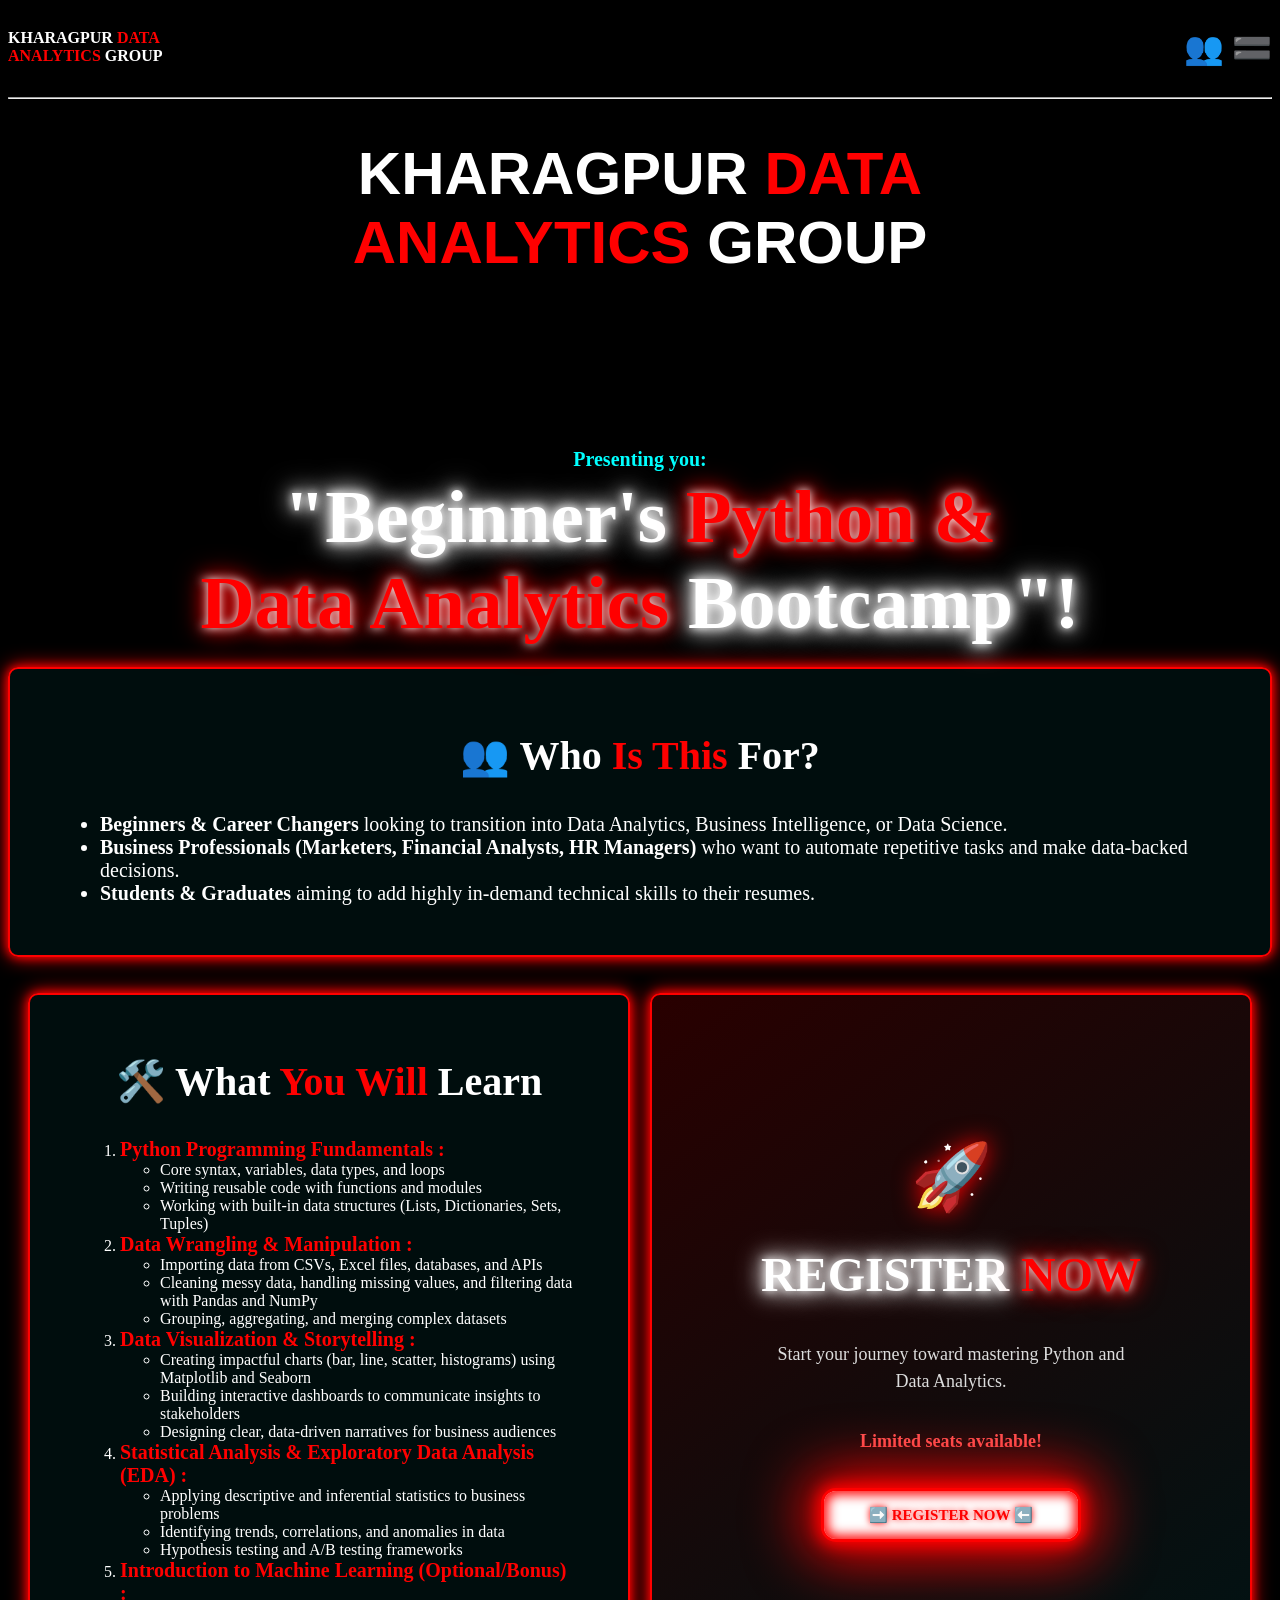
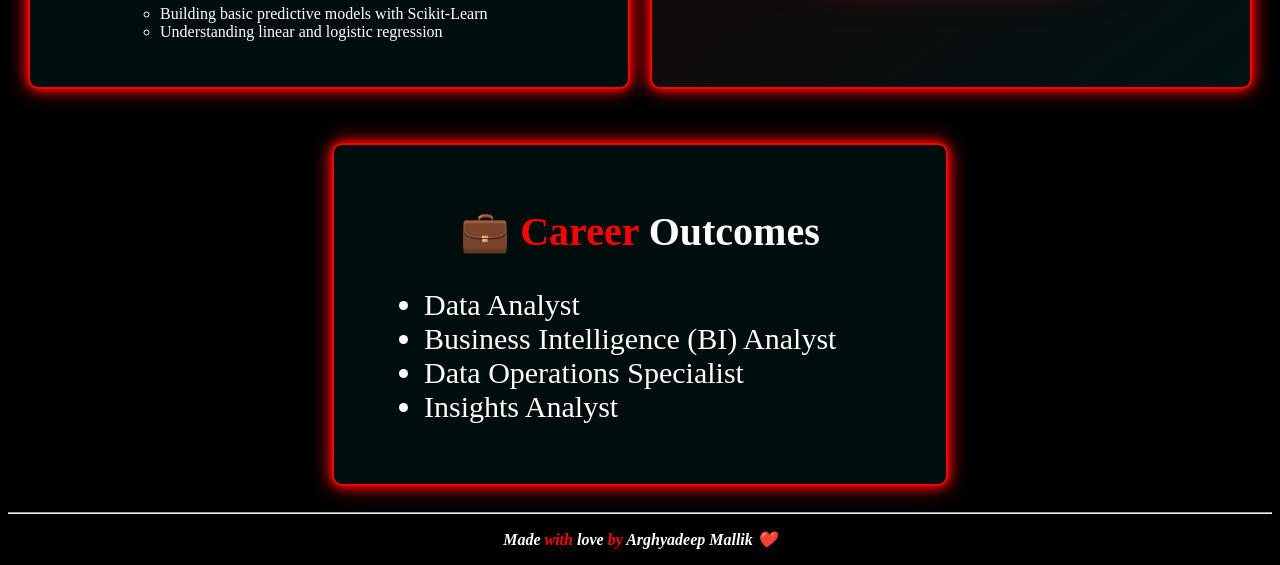
<file: index.html>
<!DOCTYPE html>
<html lang="en">
<head>
    <meta charset="UTF-8">
    <meta name="viewport" content="width=device-width, initial-scale=1.0">
    <title>Beginner's Python & Data Analytics Bootcamp</title>
    <link rel="stylesheet" href="style.css">
</head>
<body>
<div style="display: flex; justify-content: space-between;">
    <span><h4>KHARAGPUR<span style="color: red;"> DATA <br>ANALYTICS</span> GROUP </h4></span>
    <span><h1>👥 🟰</h1></span>
</div>
    <hr>
    <h1 id="kdag" align="center" style="font-size: 60px;" ><b>KHARAGPUR<span style="color: red;"> DATA <br>ANALYTICS</span> GROUP</b></h1>
    <marquee><p align="center" style="font-size: 30px;">The <span style="color: red;">Machine Learning & Data Analytics</span> | Society at IIT KHARAGPUR</p></marquee>
    <h1 id="head" align="center"><span style="font-size: 20px; color: aqua;" >Presenting you:</span><br><span class="glowtext2">"Beginner's <span style="color: red;">Python & <br>Data Analytics</span> Bootcamp"!</span></h1>
    <div class="glowing-box2">
        <h2 style="font-size: 40px;" align="center">👥 Who <span style="color: red;">Is This</span> For?</h2>
        <ul style="font-size: 20px">
            <li><b>Beginners & Career Changers</b> looking to transition into Data Analytics, Business Intelligence, or Data Science.</li>
            <li><b>Business Professionals (Marketers, Financial Analysts, HR Managers)</b> who want to automate repetitive tasks and make data-backed decisions.</li>
            <li><b>Students & Graduates</b> aiming to add highly in-demand technical skills to their resumes.</li>
        </ul>
    </div>
    <br>
    <br>
<div class="container">
    <div class="glowing-box">
        <h2 style="font-size: 40px;" align="center">🛠️ What <span style="color: red;">You Will</span> Learn</h2>
        <ol>
            <li>
                <b style="font-size: 20px; color: red;">Python Programming Fundamentals :</b>
                <ul>
                    <li>Core syntax, variables, data types, and loops</li>
                    <li>Writing reusable code with functions and modules</li>
                    <li>Working with built-in data structures (Lists, Dictionaries, Sets, Tuples)</li>
                </ul>
            </li>
            <li>
                <b style="font-size: 20px; color: red;">Data Wrangling & Manipulation :</b>
                <ul>
                    <li>Importing data from CSVs, Excel files, databases, and APIs</li>
                    <li>Cleaning messy data, handling missing values, and filtering data with Pandas and NumPy</li>
                    <li>Grouping, aggregating, and merging complex datasets</li>
                </ul>
            </li>
            <li>
                <b style="font-size: 20px; color:red">Data Visualization & Storytelling : </b>
                <ul>
                    <li>Creating impactful charts (bar, line, scatter, histograms) using Matplotlib and Seaborn</li>
                    <li>Building interactive dashboards to communicate insights to stakeholders</li>
                    <li>Designing clear, data-driven narratives for business audiences</li>
                </ul>
            </li>
            <li>
                <b style="font-size: 20px; color: red;">Statistical Analysis & Exploratory Data Analysis (EDA) :</b>
                <ul>
                    <li>Applying descriptive and inferential statistics to business problems</li>
                    <li>Identifying trends, correlations, and anomalies in data</li>
                    <li>Hypothesis testing and A/B testing frameworks</li>
                </ul>
            </li>
            <li>
                <b style="font-size: 20px; color: red;">Introduction to Machine Learning (Optional/Bonus) :</b>
                <ul>
                    <li>Building basic predictive models with Scikit-Learn</li>
                    <li>Understanding linear and logistic regression</li>
                </ul>
            </li>
        </ol>
    </div>
    <div class="glowing-box register-card">
    <div class="register-icon">🚀</div>
    <h1><span class="glowtext2 register-title">REGISTER <span style="color: red;">NOW</span></span></h1>
    <p class="register-text">
        Start your journey toward mastering Python and Data Analytics.
    </p>
    <p class="register-highlight">Limited seats available!</p>
    <a class="glow-btn register-link" href="register.html">
        ➡️ REGISTER NOW ⬅️
    </a>
</div>
</div>
<br>
<BR>
<br>
<div class="container">
    <div class="glowing-box3">
        <h2 style="font-size: 40px;" align="center">💼 <span style="color: red;">Career</span> Outcomes</h2>
        <ul style="font-size: 30px;">
            <li>Data Analyst</li>
            <li>Business Intelligence (BI) Analyst</li>
            <li>Data Operations Specialist</li>
            <li>Insights Analyst</li>
        </ul>
    </div>
</div>
    <br>
    <hr>
    <P align="center" style="font-style: italic;"><b>Made <span style="color:red;">with</span> love<span style="color:red;"> by</span> Arghyadeep Mallik ❤️</b></P>
</body>
</html>
</file>
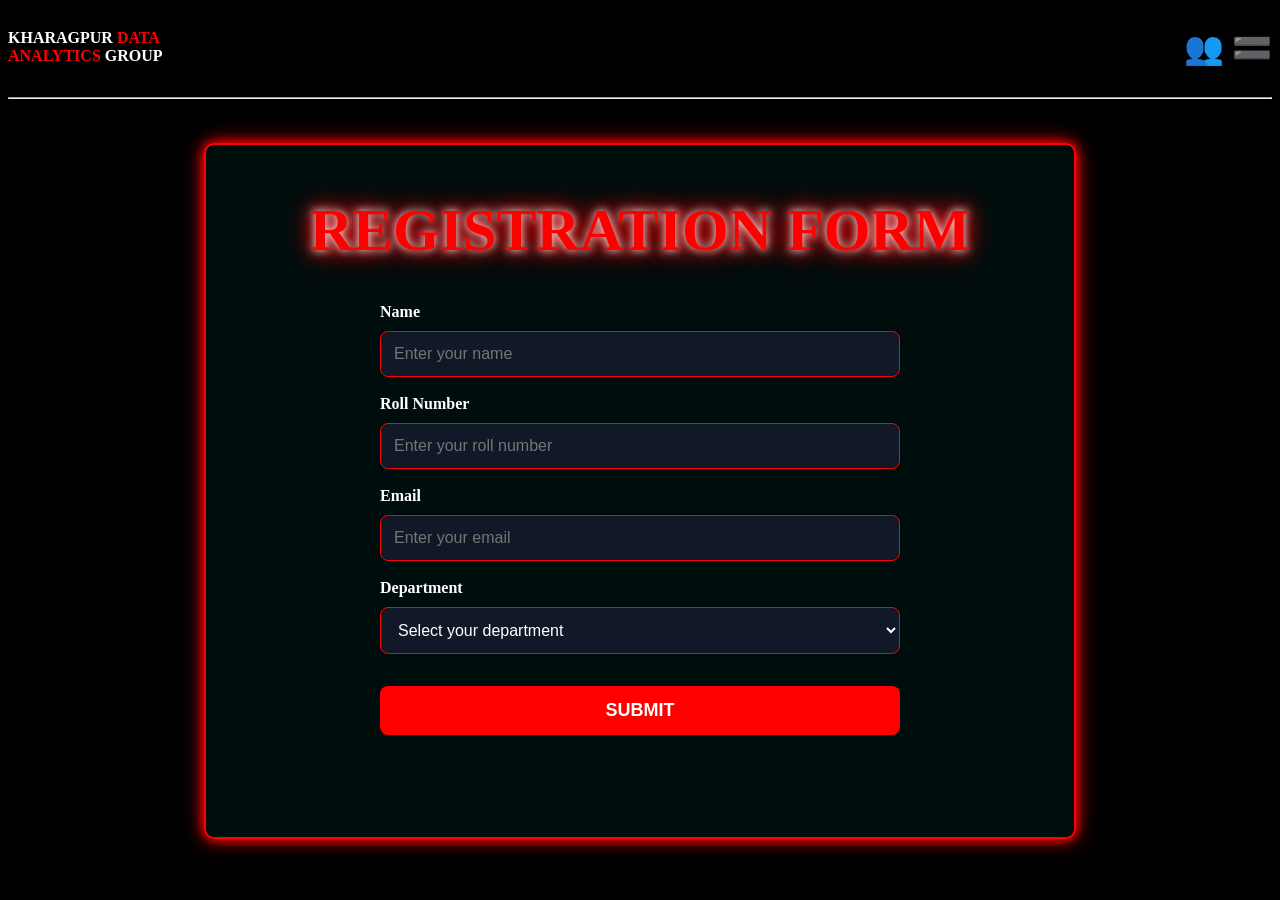
<file: register.html>
<!DOCTYPE html>
<html lang="en">
<head>
    <meta charset="UTF-8">
    <meta name="viewport" content="width=device-width, initial-scale=1.0">
    <title>Registration Form</title>
    <link rel="stylesheet" href="style.css">
</head>
<body>
    <div style="display: flex; justify-content: space-between;">
    <span><h4>KHARAGPUR<span style="color: red;"> DATA <br>ANALYTICS</span> GROUP </h4></span>
    <span><h1>👥 🟰</h1></span>
    </div>
    <hr>
    <br>
    <br>
    <div class="container">
        <div class="glowing-box registration-box" style="width: 60vw;">
        <h1 align="center">
            <span class="glowtext2" style="color: red; font-size: 60px;">
                REGISTRATION FORM
            </span>
        </h1>

        <form class="registration-form">
            <label for="name">Name</label>
            <input type="text" id="name" name="name" placeholder="Enter your name" required>

            <label for="roll">Roll Number</label>
            <input type="text" id="roll" name="roll" placeholder="Enter your roll number" required>

            <label for="email">Email</label>
            <input type="email" id="email" name="email" placeholder="Enter your email" required>

            <label for="department">Department</label>
            <select id="department" name="department" required>
                <option value="">Select your department</option>
                <option value="aerospace">Aerospace Engineering</option>
                <option value="agricultural-food">Agricultural and Food Engineering</option>
                <option value="architecture">Architecture and Regional Planning</option>
                <option value="biotechnology">Biotechnology</option>
                <option value="chemical">Chemical Engineering</option>
                <option value="chemistry">Chemistry</option>
                <option value="civil">Civil Engineering</option>
                <option value="cse">Computer Science and Engineering</option>
                <option value="electrical">Electrical Engineering</option>
                <option value="ece">Electronics and Electrical Communication Engineering</option>
                <option value="geology">Geology and Geophysics</option>
                <option value="industrial-systems">Industrial and Systems Engineering</option>
                <option value="mathematics">Mathematics</option>
                <option value="mechanical">Mechanical Engineering</option>
                <option value="metallurgical-materials">Metallurgical and Materials Engineering</option>
                <option value="mining">Mining Engineering</option>
                <option value="ocean">Ocean Engineering and Naval Architecture</option>
                <option value="physics">Physics</option>
                <option value="humanities">Humanities and Social Sciences</option>
            </select>

            <button type="submit">SUBMIT</button>
            <p id="formMessage" role="status"></p>
        </form>
        </div>
    </div>
    <script src="script.js"></script>
</body>
</html>
</file>
<file: style.css>
body{
    background-color: black;
    color: white;
}
#kdag{
    font-family:Arial, Helvetica, sans-serif;
}
.glowtext2{
    font-size: 75px;
    text-shadow: 0 0 10px white, 
                 0 0 20px ,
                 0 0 30px ;
}
.container {
    display: flex;
    justify-content: center;
    gap: 20px; /* Space between the two boxes */
    width: 100%;
    padding: 0 20px;
    box-sizing: border-box;
}
.glowing-box {
    width: 40vw;
    padding: 30px 50px;
    border: 2px solid red;
    border-radius: 10px;
    background-color: rgba(0, 243, 255, 0.05);
            
    box-shadow: 0 0 10px red,
                0 0 20px red;

    animation: pulse 2s infinite alternate;
}
.glowing-box2 {
    padding: 30px 50px;
    border: 2px solid red;
    border-radius: 10px;
    background-color: rgba(0, 243, 255, 0.05);

    box-shadow: 0 0 10px red,
                0 0 20px red;

    animation: pulse 2s infinite alternate;
}
.glowing-box3 {
    width: 40vw;
    padding: 30px 50px;
    border: 2px solid red;
    border-radius: 10px;
    background-color: rgba(0, 243, 255, 0.05);
 
    box-shadow: 0 0 10px red,
                0 0 20px red;

    animation: pulse 2s infinite alternate;
        }
.glow-btn {
  --glow-color: red;
  --glow-spread-color: red;
  --enhanced-glow-color: white;
  --btn-color: white;
  
  font-size: 15px;
  font-weight: bold;
  padding: 1em 3em;
  color: var(--glow-color);
  background-color: var(--btn-color);
  border: 0.25em solid var(--glow-color);
  border-radius: 1em;
  outline: none;
  position: relative;
  cursor: pointer;
  transition: all 0.3s ease-in-out;

  text-shadow: 0 0 0.5em var(--glow-color);
  box-shadow: 0 0 1em 0.25em var(--glow-color),
              0 0 4em 1em var(--glow-spread-color),
              inset 0 0 0.75em 0.25em var(--glow-color);
}
.glow-btn:hover {
  color: var(--btn-color);
  background-color: var(--glow-color);
  box-shadow: 0 0 1em 0.25em var(--glow-color),
              0 0 4em 2em var(--glow-spread-color),
              inset 0 0 0.75em 0.25em var(--glow-color);
  animation: pulse-glow 1.5s infinite alternate;
}
.register-card {
    display: flex;
    flex-direction: column;
    align-items: center;
    justify-content: center;
    min-height: 360px;
    text-align: center;
    background: linear-gradient(145deg, rgba(255, 0, 0, 0.16), rgba(0, 243, 255, 0.08));
}

.register-icon {
    font-size: 65px;
    margin-bottom: 10px;
    filter: drop-shadow(0 0 12px red);
}

.register-title {
    font-size: 48px;
}

.register-text {
    max-width: 350px;
    color: #ddd;
    font-size: 18px;
    line-height: 1.5;
}

.register-highlight {
    color: #ff5555;
    font-weight: bold;
    font-size: 18px;
}

.register-link {
    display: inline-block;
    margin-top: 18px;
    color: red;
    text-decoration: none;
}
.registration-form {
    max-width: 520px;
    margin: 30px auto;
    display: flex;
    flex-direction: column;
    gap: 10px;
}

.registration-form label {
    color: white;
    font-weight: bold;
    margin-top: 8px;
}

.registration-form input,
.registration-form select {
    padding: 13px;
    border: 1px solid red;
    border-radius: 8px;
    background: #111827;
    color: white;
    font-size: 16px;
    outline: none;
}

.registration-form button {
    margin-top: 22px;
    padding: 14px;
    border: none;
    border-radius: 8px;
    background: red;
    color: white;
    font-size: 18px;
    font-weight: bold;
    cursor: pointer;
    transition: 0.3s;
}

.registration-form button:hover {
    background: #ff3333;
    box-shadow: 0 0 18px red;
}
</file>
